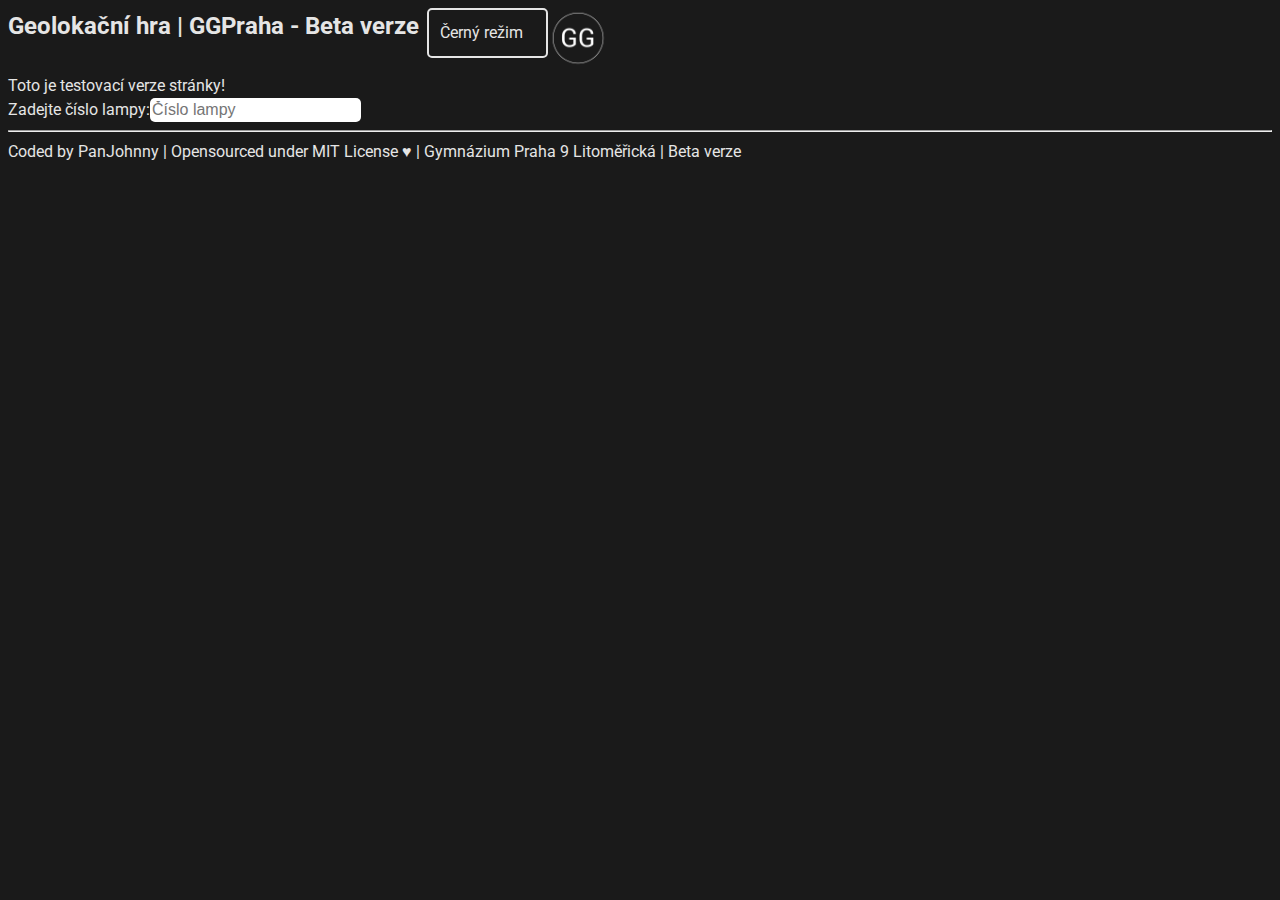
<file: beta.html>
<!DOCTYPE html>

<html lang="en">

<head>
    <meta charset="UTF-8">
    <meta http-equiv="X-UA-Compatible" content="IE=edge">
    <meta name="viewport" content="width=device-width, initial-scale=1.0">
    <!-- Primary Meta Tags -->
    <title>GGPraha | Beta</title>
    <meta name="title" content="GGPraha | Beta">
    <meta name="description" content="Školní projekt">

    <!-- Open Graph / Facebook -->
    <meta property="og:type" content="website">
    <meta property="og:url" content="https://ggpraha.github.io/">
    <meta property="og:title" content="GGPraha | Beta">
    <meta property="og:description" content="Školní projekt">
    <meta property="og:image" content="gglogo.jpg">

    <!-- Twitter -->
    <meta property="twitter:card" content="summary_large_image">
    <meta property="twitter:url" content="https://ggpraha.github.io/">
    <meta property="twitter:title" content="GGPraha | Beta">
    <meta property="twitter:description" content="Školní projekt">
    <meta property="twitter:image" content="gglogo.jpg">

    <link href='https://css.gg/css' rel='stylesheet'>

    <!-- Roboto -->
    <link href="https://fonts.googleapis.com/css?family=Roboto:300,400,500,700&display=swap" rel="stylesheet">

    <!--Icon-->
    <link rel="icon" href="gglogo.jpg">

    <style>
        body {
            font-family: 'Roboto', sans-serif;
            font-size: 16px;
            line-height: 1.5;
        }
        
        .dark_mode {
            background-color: #1a1a1a;
            color: #e5e5e5;
        }
        
        .light_mode {
            background-color: #e5e5e5;
            color: #1a1a1a;
        }
        
        .title {
            font-size: 2em;
            font-weight: bold;
        }
        
        .dm_toggle {
            position: inherit;
            cursor: pointer;
            --ggs: 150%;
        }
        
        .field {
            margin-bottom: 1em;
            display: flex;
            border-color: inherit;
            border-style: solid;
            border-width: 2px;
            border-radius: 5px;
            padding: 0.7em;
            align-items: center;
            flex-direction: row;
        }
        
        .untouchable {
            -webkit-touch-callout: none;
            -webkit-user-select: none;
            -khtml-user-select: none;
            -moz-user-select: none;
            -ms-user-select: none;
            user-select: none;
        }
        
        .flex {
            display: flex;
            flex-direction: row;
        }
        
        @media only screen and (max-width: 600px) {
            .mobile_only {
                display: inherit;
            }
            .desktop_only {
                display: none;
            }
        }
        
        @media only screen and (min-width: 600px) {
            .mobile_only {
                display: none;
            }
            .desktop_only {
                display: inherit;
            }
        }
        
        #inp input {
            background-color: #fff;
            border: none;
            border-radius: 5px;
            font-size: 1em;
        }
        
        .title {
            font-size: 1.5em;
            font-weight: bold;
        }
        
        .invisible {
            display: none;
        }
        
        img {
            max-width: 100%;
            height: auto;
        }
        
        #out_link {
            text-decoration: none;
            color: inherit;
        }
        
        #logo {
            width: 60px;
            height: 60px;
        }
        
        .invert {
            filter: invert(100%);
        }
        
        a {
            text-decoration: none;
            color: inherit;
        }
    </style>
</head>

<body class="dark_mode">
    <header class="untouchable flex">
        <div class="title">
            <a href="/credits">Geolokační hra | GGPraha - Beta verze</a>
        </div>
        &nbsp;&nbsp;

        <div class="field desktop_only">
            Černý režim &nbsp;&nbsp;<i class="gg-toggle-off dm_toggle" id="dm_toggle"></i>
        </div>

        <img src="gglogo.jpg" alt="Game logo" id="logo" class="">

    </header>

    <div class="flex mobile_only" style="white-space: nowrap;">
        Černý režim &nbsp;&nbsp; <i class="gg-toggle-off dm_toggle" id="dm_toggle_m" style="display: inline-block; align-self: center;"></i>
        <br><br>
    </div>
    Toto je testovací verze stránky!
    <br>
    <div id="inp" class="flex">
        Zadejte číslo lampy:
        <input type="number" name="lampa" id="lampa" placeholder="Číslo lampy">
    </div>

    <div id="out" class="invisible">
        <hr>
        <div id="out_name" class="title"></div>
        <br>
        <div class="flex" style="text-align: center;">
            <i class="gg-link" id="out_link"></i>
        </div>
        <p id="out_popis"></p>


        <div id="out_img"></div>
    </div>

    <footer>
        <hr> Coded by <a href="https://github.com/PanJohnny">PanJohnny</a> | <a href="https://github.com/ggpraha/ggpraha.github.io">Opensourced under MIT License ♥</a> |
        <a href="https://gymlit.cz">Gymnázium Praha 9 Litoměřická</a> | Beta verze
    </footer>
    <script>
        var toggle_off = "gg-toggle-off";
        var toggle_on = "gg-toggle-on";
        var link = "";

        // check if there is a hash in the url and if it is a lampa number (only numbers)
        if (window.location.hash.length > 0 && !isNaN(window.location.hash.substring(1))) {
            document.getElementById("lampa").value = window.location.hash.substring(1);
            getPlaceById(window.location.hash.substring(1));
        }

        // detect click on toggle
        document.getElementById("dm_toggle").addEventListener("click", function() {
            toggleMode(this);
        });

        // detect click on toggle
        document.getElementById("dm_toggle_m").addEventListener("click", function() {
            toggleMode(this);
        });

        function toggleMode(element) {
            element.classList.toggle(toggle_off);
            element.classList.toggle(toggle_on);
            document.body.classList.toggle("dark_mode");
            document.body.classList.toggle("light_mode");

            document.getElementById("logo").classList.toggle("invert");
        }

        document.getElementById("out_link").addEventListener("click", function() {
            window.open(link, '_blank');
        });

        // detect number being confirmed
        document.getElementById("lampa").addEventListener("keyup", function(event) {
            if (event.key.toLowerCase() == "enter" || event.key.toLowerCase() == "return") {
                getPlaceById(this.value);
            }
        });

        function getPlaceById(id) {
            // read file lampy.json
            var xhttp = new XMLHttpRequest();
            xhttp.onreadystatechange = function() {
                if (this.readyState == 4 && this.status == 200) {
                    var data = JSON.parse(this.responseText);
                    var place = data.find(x => x.lampa == id);

                    if (!place) {
                        document.getElementById("out").classList.add("invisible");
                        document.getElementById("out_name").innerHTML = "";
                        document.getElementById("out_popis").innerHTML = "";
                        document.getElementById("out_img").innerHTML = "";
                        return;
                    }

                    var lokace = place.lokace;
                    var popis = place.popis;
                    var photo = "/images/"+id+".jpg";

                    document.getElementById("out_name").innerHTML = lokace;
                    document.getElementById("out_popis").innerHTML = popis;
                    document.getElementById("out_img").innerHTML = '<img src="' + photo + '" alt="Image of ' + lokace + '">';
                    link = place.map_link;

                    // toggle visibility
                    document.getElementById("out").classList.toggle("invisible");
                }
            };
            xhttp.open("GET", "lampy_inp.json", true);
            xhttp.send();
        }
    </script>
</body>

</html>
</file>
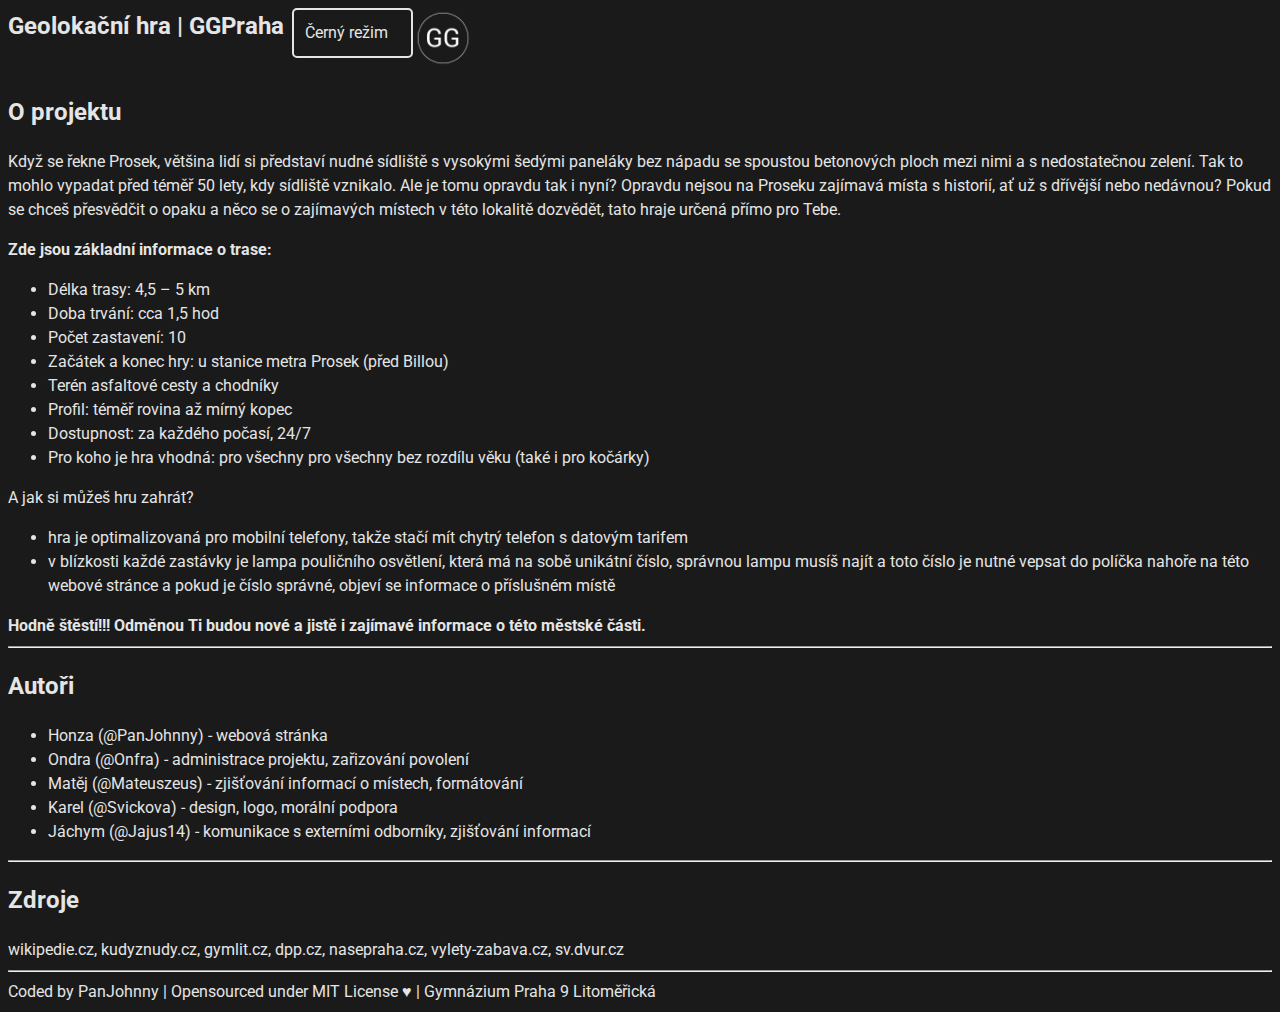
<file: credits.html>
<!DOCTYPE html>

<html lang="en">

<head>
    <meta charset="UTF-8">
    <meta http-equiv="X-UA-Compatible" content="IE=edge">
    <meta name="viewport" content="width=device-width, initial-scale=1.0">
    <!-- Primary Meta Tags -->
    <title>GGPraha</title>
    <meta name="title" content="GGPraha">
    <meta name="description" content="Školní projekt">

    <!-- Open Graph / Facebook -->
    <meta property="og:type" content="website">
    <meta property="og:url" content="https://ggpraha.github.io/">
    <meta property="og:title" content="GGPraha">
    <meta property="og:description" content="Školní projekt">
    <meta property="og:image" content="gglogo.jpg">

    <!-- Twitter -->
    <meta property="twitter:card" content="summary_large_image">
    <meta property="twitter:url" content="https://ggpraha.github.io/">
    <meta property="twitter:title" content="GGPraha">
    <meta property="twitter:description" content="Školní projekt">
    <meta property="twitter:image" content="gglogo.jpg">

    <link href='https://css.gg/css' rel='stylesheet'>

    <!-- Roboto -->
    <link href="https://fonts.googleapis.com/css?family=Roboto:300,400,500,700&display=swap" rel="stylesheet">

    <!--Icon-->
    <link rel="icon" href="gglogo.jpg">

    <style>
        body {
            font-family: 'Roboto', sans-serif;
            font-size: 16px;
            line-height: 1.5;
        }

        .dark_mode {
            background-color: #1a1a1a;
            color: #e5e5e5;
        }

        .light_mode {
            background-color: #e5e5e5;
            color: #1a1a1a;
        }

        .title {
            font-size: 2em;
            font-weight: bold;
        }

        .dm_toggle {
            position: inherit;
            cursor: pointer;
            --ggs: 150%;
        }

        .field {
            margin-bottom: 1em;
            display: flex;
            border-color: inherit;
            border-style: solid;
            border-width: 2px;
            border-radius: 5px;
            padding: 0.7em;
            align-items: center;
            flex-direction: row;
        }

        .untouchable {
            -webkit-touch-callout: none;
            -webkit-user-select: none;
            -khtml-user-select: none;
            -moz-user-select: none;
            -ms-user-select: none;
            user-select: none;
        }

        .flex {
            display: flex;
            flex-direction: row;
        }

        @media only screen and (max-width: 600px) {
            .mobile_only {
                display: inherit;
            }

            .desktop_only {
                display: none;
            }
        }

        @media only screen and (min-width: 600px) {
            .mobile_only {
                display: none;
            }

            .desktop_only {
                display: inherit;
            }
        }

        #inp input {
            background-color: #fff;
            border: none;
            border-radius: 5px;
            font-size: 1em;
        }

        .title {
            font-size: 1.5em;
            font-weight: bold;
        }

        .invisible {
            display: none;
        }

        img {
            max-width: 100%;
            height: auto;
        }

        #out_link {
            text-decoration: none;
            color: inherit;
        }

        #logo {
            width: 60px;
            height: 60px;
        }

        .invert {
            filter: invert(100%);
        }

        a {
            text-decoration: none;
            color: inherit;
        }
    </style>
</head>

<body class="dark_mode">
    <header class="untouchable flex">
        <div class="title">
            Geolokační hra | GGPraha
        </div>
        &nbsp;&nbsp;

        <div class="field desktop_only">
            Černý režim &nbsp;&nbsp;<i class="gg-toggle-off dm_toggle" id="dm_toggle"></i>
        </div>

        <img src="gglogo.jpg" alt="Game logo" id="logo" class="">

    </header>

    <div class="flex mobile_only" style="white-space: nowrap;">
        Černý režim &nbsp;&nbsp; <i class="gg-toggle-off dm_toggle" id="dm_toggle_m"
            style="display: inline-block; align-self: center;"></i>
        <br><br>
    </div>

    <h2>O projektu</h2>

    <p>Když se řekne Prosek, většina lidí si představí nudné sídliště s vysokými šedými paneláky bez nápadu se spoustou
        betonových ploch mezi nimi a s nedostatečnou zelení. Tak to mohlo vypadat před téměř 50 lety, kdy sídliště
        vznikalo. Ale je tomu opravdu tak i nyní? Opravdu nejsou na Proseku zajímavá místa s historií, ať už s dřívější
        nebo nedávnou? Pokud se chceš přesvědčit o opaku a něco se o zajímavých místech v této lokalitě dozvědět, tato
        hraje určená přímo pro Tebe.</p>
    <div id=”info”>
        <b>Zde jsou základní informace o trase:</b>
        <ul>
            <li>Délka trasy: 4,5 – 5 km</li>
            <li>Doba trvání: cca 1,5 hod</li>
            <li>Počet zastavení: 10</li>
            <li>Začátek a konec hry: u stanice metra Prosek (před Billou)</li>
            <li>Terén asfaltové cesty a chodníky</li>
            <li>Profil: téměř rovina až mírný kopec</li>
            <li>Dostupnost: za každého počasí, 24/7</li>
            <li>Pro koho je hra vhodná: pro všechny pro všechny bez rozdílu věku (také i pro kočárky)</li>
        </ul>
    </div>

    <div id=”howto”>
        A jak si můžeš hru zahrát?
        <ul>
            <li>
                hra je optimalizovaná pro mobilní telefony, takže stačí mít chytrý telefon s datovým tarifem
            </li>
            <li>
                v blízkosti každé zastávky je lampa pouličního osvětlení, která má na sobě unikátní číslo, správnou
                lampu musíš najít a toto číslo je nutné vepsat do políčka nahoře na této webové stránce a pokud je číslo
                správné, objeví se informace o příslušném místě
            </li>
        </ul>
        <b>Hodně štěstí!!! Odměnou Ti budou nové a jistě i zajímavé informace o této městské části.</b>
    </div>
    <hr>

    <h2>
        Autoři
    </h2>
    <ul>
        <li>
            Honza (<a href="https://linktr.ee/PanJohnny">@PanJohnny</a>) - webová stránka
        </li>
        <li>
            Ondra (<a href="https://www.instagram.com/fikrondra/">@Onfra</a>) - administrace projektu, zařizování
            povolení
        </li>
        <li>
            Matěj (@Mateuszeus) - zjišťování informací o místech, formátování
        </li>
        <li>
            Karel (@Svickova) - design, logo, morální podpora
        </li>
        <li>
            Jáchym (<a href="https://www.instagram.com/jajus14kalus/">@Jajus14</a>) - komunikace s externími odborníky,
            zjišťování informací
        </li>
    </ul>

    <hr>
    <h2>Zdroje</h2>
    wikipedie.cz, kudyznudy.cz, gymlit.cz, dpp.cz, nasepraha.cz, vylety-zabava.cz, sv.dvur.cz


    <footer>
        <hr> Coded by <a href="https://github.com/PanJohnny">PanJohnny</a> | <a
            href="https://github.com/ggpraha/ggpraha.github.io">Opensourced under MIT License ♥</a> |
        <a href="https://gymlit.cz">Gymnázium Praha 9 Litoměřická</a>
    </footer>
    <script>
        var toggle_off = "gg-toggle-off";
        var toggle_on = "gg-toggle-on";

        // detect click on toggle
        document.getElementById("dm_toggle").addEventListener("click", function () {
            toggleMode(this);
        });

        // detect click on toggle
        document.getElementById("dm_toggle_m").addEventListener("click", function () {
            toggleMode(this);
        });

        function toggleMode(element) {
            element.classList.toggle(toggle_off);
            element.classList.toggle(toggle_on);
            document.body.classList.toggle("dark_mode");
            document.body.classList.toggle("light_mode");

            document.getElementById("logo").classList.toggle("invert");
        }
    </script>
</body>

</html>
</file>
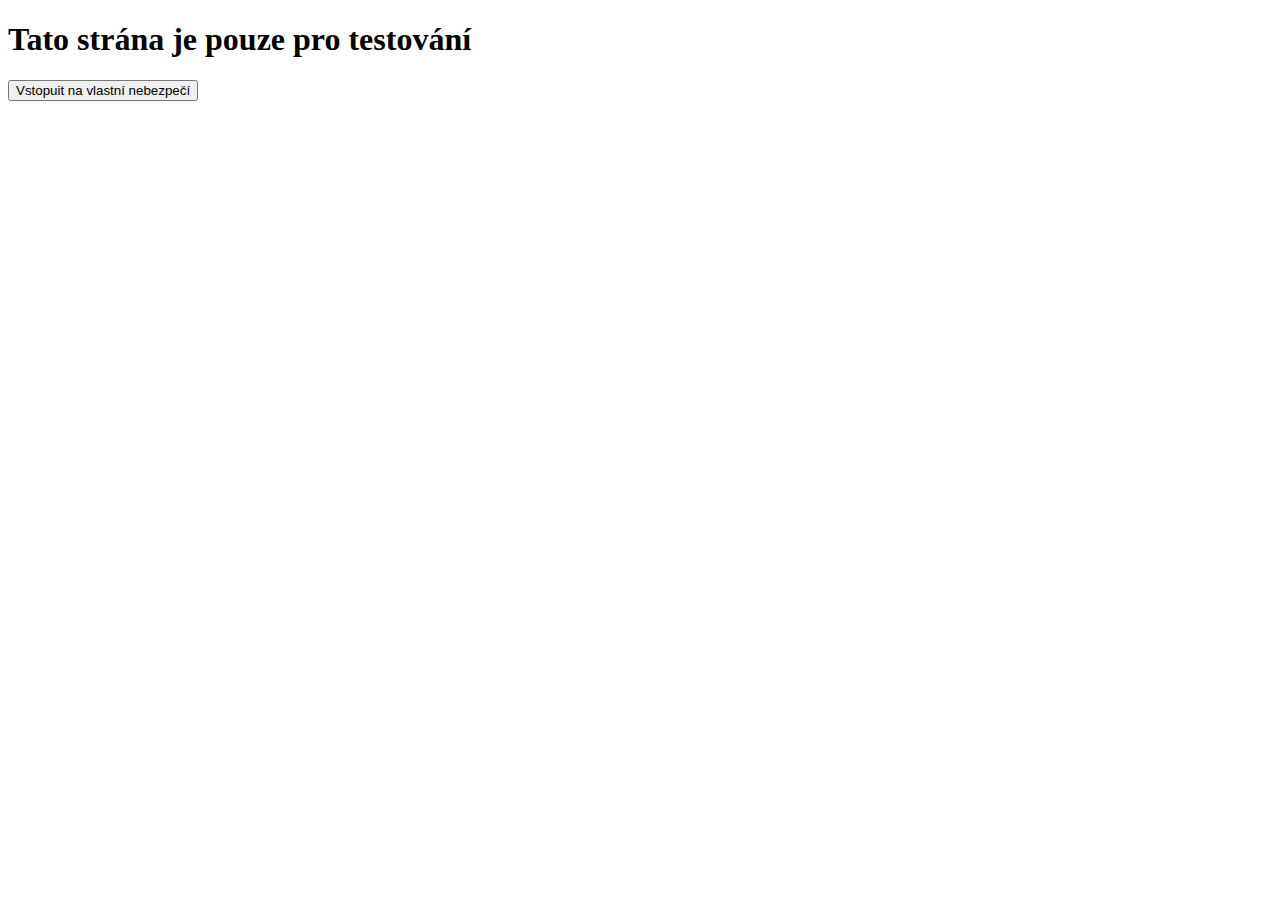
<file: debug.html>
<!DOCTYPE html>
<html lang="en">

<head>
    <meta charset="UTF-8">
    <meta http-equiv="X-UA-Compatible" content="IE=edge">
    <meta name="viewport" content="width=device-width, initial-scale=1.0">
    <title>Debug</title>
</head>

<body>
    <div id="hide">
        <h1>Tato strána je pouze pro testování</h1>
        <input type="button" value="Vstopuit na vlastní nebezpečí" id="btn" onclick="fetch_lampy()">

    </div>
    <div id="out"></div>
    <script>
        // check if on this server exists endpoint /lampy.json if it does not use ggpraha.github.io/lampy.json to fetch data from
        let lampy_local = '/lampy.json';
        let lampy_public = 'https://ggpraha.github.io/lampy.json';

        let lampy_url = lampy_local;

        // send blank request to lampy_url and check if it exists
        let xhr = new XMLHttpRequest();
        xhr.open('GET', lampy_url, true);
        xhr.send();

        xhr.onreadystatechange = function () {
            if (xhr.readyState == 4) {
                if (xhr.status != 200) {
                    // lampy.json does not exist
                    lampy_url = lampy_public;
                    console.log('lampy.json does not exist');
                }
            }
        }

        function fetch_lampy() {
            document.getElementById('hide').style.display = 'none';

            let xhr = new XMLHttpRequest();
            xhr.open('GET', lampy_url, true);
            xhr.send();

            xhr.onreadystatechange = function () {
                if (xhr.readyState == 4) {
                    if (xhr.status == 200) {
                        let lampy = JSON.parse(xhr.responseText);

                        // check if lampy is json array
                        if (lampy.constructor === Array) {
                            // lampy is json array
                            console.log('lampy is json array');
                            console.log(lampy);
                        } else {
                            // lampy is not json array
                            console.error('lampy is not json array');
                            console.log(lampy);
                        }

                        // check if lampy is empty
                        if (lampy.length == 0) {
                            // lampy is empty
                            console.error('lampy is empty');
                        } else {
                            // lampy is not empty
                            console.log('lampy is not empty');
                        }

                        // loop throught the array and for each object get value with key "lampa" if it exists if not do nothing
                        for (let i = 0; i < lampy.length; i++) {
                            let lampa = lampy[i].lampa;
                            if (lampa) {
                                document.getElementById("out").innerHTML += lampa + '<br>';
                            }
                        }
                    }
                }
            }
        }
    </script>
</body>

</html>
</file>
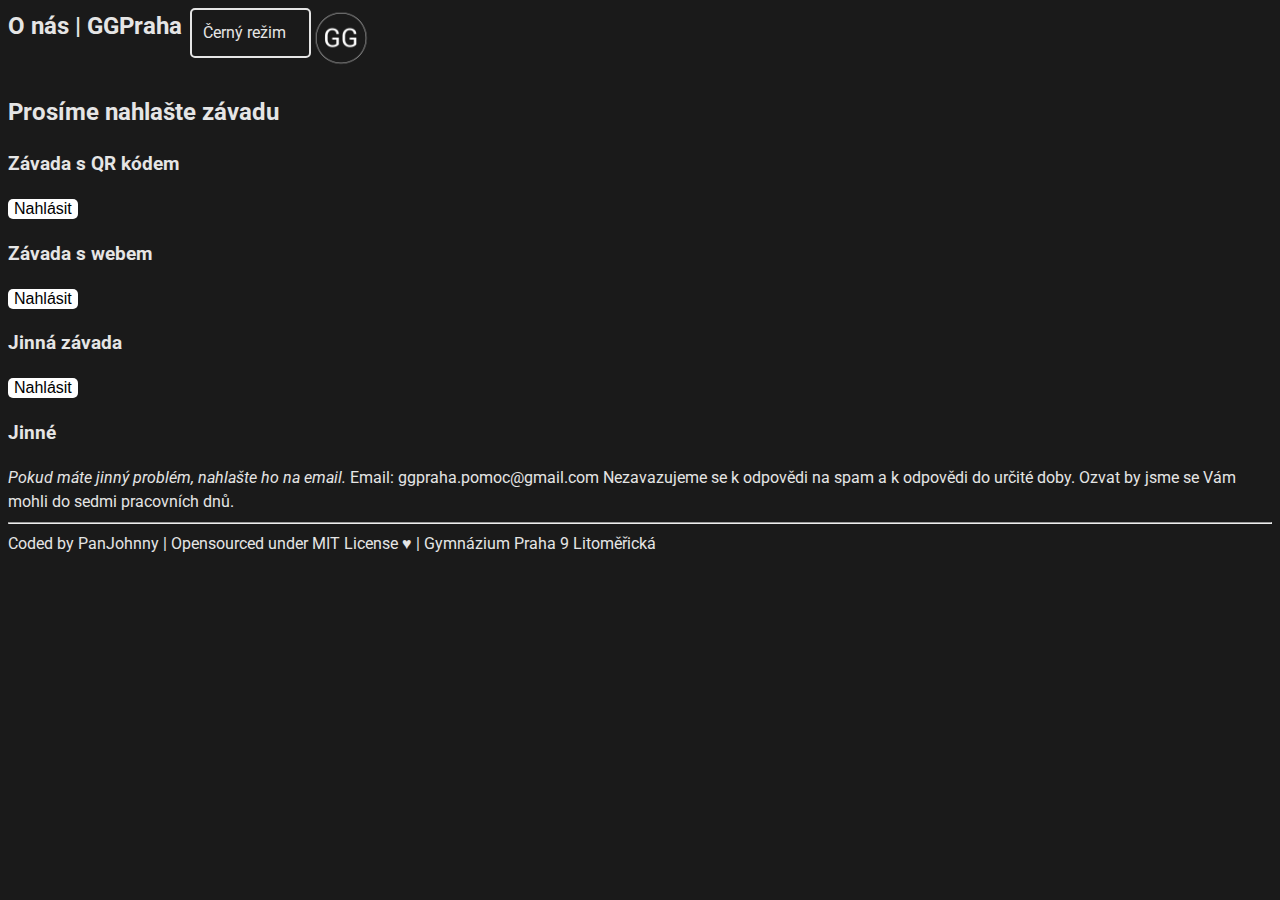
<file: report.html>
<!DOCTYPE html>

<html lang="en">

<head>
    <meta charset="UTF-8">
    <meta http-equiv="X-UA-Compatible" content="IE=edge">
    <meta name="viewport" content="width=device-width, initial-scale=1.0">
    <!-- Primary Meta Tags -->
    <title>GGPraha</title>
    <meta name="title" content="GGPraha | Report">
    <meta name="description" content="Report systém">

    <!-- Open Graph / Facebook -->
    <meta property="og:type" content="website">
    <meta property="og:url" content="https://ggpraha.github.io/">
    <meta property="og:title" content="GGPraha | Report">
    <meta property="og:description" content="Report systém">
    <meta property="og:image" content="gglogo.jpg">

    <!-- Twitter -->
    <meta property="twitter:card" content="summary_large_image">
    <meta property="twitter:url" content="https://ggpraha.github.io/">
    <meta property="twitter:title" content="GGPraha | Report">
    <meta property="twitter:description" content="Report systém">
    <meta property="twitter:image" content="gglogo.jpg">

    <link href='https://css.gg/css' rel='stylesheet'>

    <!-- Roboto -->
    <link href="https://fonts.googleapis.com/css?family=Roboto:300,400,500,700&display=swap" rel="stylesheet">

    <!--Icon-->
    <link rel="icon" href="gglogo.jpg">

    <style>
        body {
            font-family: 'Roboto', sans-serif;
            font-size: 16px;
            line-height: 1.5;
        }
        
        .dark_mode {
            background-color: #1a1a1a;
            color: #e5e5e5;
        }
        
        .light_mode {
            background-color: #e5e5e5;
            color: #1a1a1a;
        }
        
        .title {
            font-size: 2em;
            font-weight: bold;
        }
        
        .dm_toggle {
            position: inherit;
            cursor: pointer;
            --ggs: 150%;
        }
        
        .field {
            margin-bottom: 1em;
            display: flex;
            border-color: inherit;
            border-style: solid;
            border-width: 2px;
            border-radius: 5px;
            padding: 0.7em;
            align-items: center;
            flex-direction: row;
        }
        
        .untouchable {
            -webkit-touch-callout: none;
            -webkit-user-select: none;
            -khtml-user-select: none;
            -moz-user-select: none;
            -ms-user-select: none;
            user-select: none;
        }
        
        .flex {
            display: flex;
            flex-direction: row;
        }
        
        @media only screen and (max-width: 600px) {
            .mobile_only {
                display: inherit;
            }
            .desktop_only {
                display: none;
            }
        }
        
        @media only screen and (min-width: 600px) {
            .mobile_only {
                display: none;
            }
            .desktop_only {
                display: inherit;
            }
        }
        
        input {
            background-color: #fff;
            border: none;
            border-radius: 5px;
            font-size: 1em;
        }
        
        .title {
            font-size: 1.5em;
            font-weight: bold;
        }
        
        .invisible {
            display: none;
        }
        
        img {
            max-width: 100%;
            height: auto;
        }
        
        #out_link {
            text-decoration: none;
            color: inherit;
        }
        
        #logo {
            width: 60px;
            height: 60px;
        }
        
        .invert {
            filter: invert(100%);
        }
        
        #popis {
            width: 90%;
        }
        
        a {
            text-decoration: none;
            color: inherit;
        }
    </style>
</head>

<body class="dark_mode">
    <header class="untouchable flex">
        <div class="title">
            O nás | GGPraha
        </div>
        &nbsp;&nbsp;

        <div class="field desktop_only">
            Černý režim &nbsp;&nbsp;<i class="gg-toggle-off dm_toggle" id="dm_toggle"></i>
        </div>

        <img src="gglogo.jpg" alt="Game logo" id="logo" class="">

    </header>

    <div class="flex mobile_only" style="white-space: nowrap;">
        Černý režim &nbsp;&nbsp; <i class="gg-toggle-off dm_toggle" id="dm_toggle_m" style="display: inline-block; align-self: center;"></i>
        <br><br>
    </div>

    <h2>
        Prosíme nahlašte závadu
    </h2>

    <h3>Závada s QR kódem</h3>
    <input type="button" value="Nahlásit" onclick="window.location.href = 'https://github.com/ggpraha/ggpraha.github.io/issues/new?assignees=Onfra&labels=bug&template=probl-m-se--t-tkem.md&title=%5BPSS%5D'">

    <h3>Závada s webem</h3>
    <input type="button" value="Nahlásit" onclick="window.location.href = 'https://github.com/ggpraha/ggpraha.github.io/issues/new?assignees=PanJohnny&labels=bug&template=z-vada.md&title=%5BBUG%5D'">

    <h3>Jinná závada</h3>
    <input type="button" value="Nahlásit" onclick="window.location.href = 'https://github.com/ggpraha/ggpraha.github.io/issues/new'">

    <h3>Jinné</h3>
    <i>Pokud máte jinný problém, nahlašte ho na email.</i>
    Email: <a href="mailto:ggpraha.pomoc@gmail.com">ggpraha.pomoc@gmail.com</a>

    Nezavazujeme se k odpovědi na spam a k odpovědi do určité doby. Ozvat by jsme se Vám mohli do sedmi pracovních dnů.
    <footer>
        <hr> Coded by <a href="https://github.com/PanJohnny">PanJohnny</a> | <a href="https://github.com/ggpraha/ggpraha.github.io">Opensourced under MIT License ♥</a> |
        <a href="https://gymlit.cz">Gymnázium Praha 9 Litoměřická</a>
    </footer>

    <script>
        var toggle_off = "gg-toggle-off";
        var toggle_on = "gg-toggle-on";

        // check if there is a hash in the url and if it is a lampa number (only numbers)
        if (window.location.hash.length > 0 && !isNaN(window.location.hash.substring(1))) {
            document.getElementById("lampa").value = window.location.hash.substring(1);
            getPlaceById(window.location.hash.substring(1));
        }

        // detect click on toggle
        document.getElementById("dm_toggle").addEventListener("click", function() {
            toggleMode(this);
        });

        // detect click on toggle
        document.getElementById("dm_toggle_m").addEventListener("click", function() {
            toggleMode(this);
        });

        function toggleMode(element) {
            element.classList.toggle(toggle_off);
            element.classList.toggle(toggle_on);
            document.body.classList.toggle("dark_mode");
            document.body.classList.toggle("light_mode");

            document.getElementById("logo").classList.toggle("invert");
        }
    </script>
</body>

</html>
</file>
